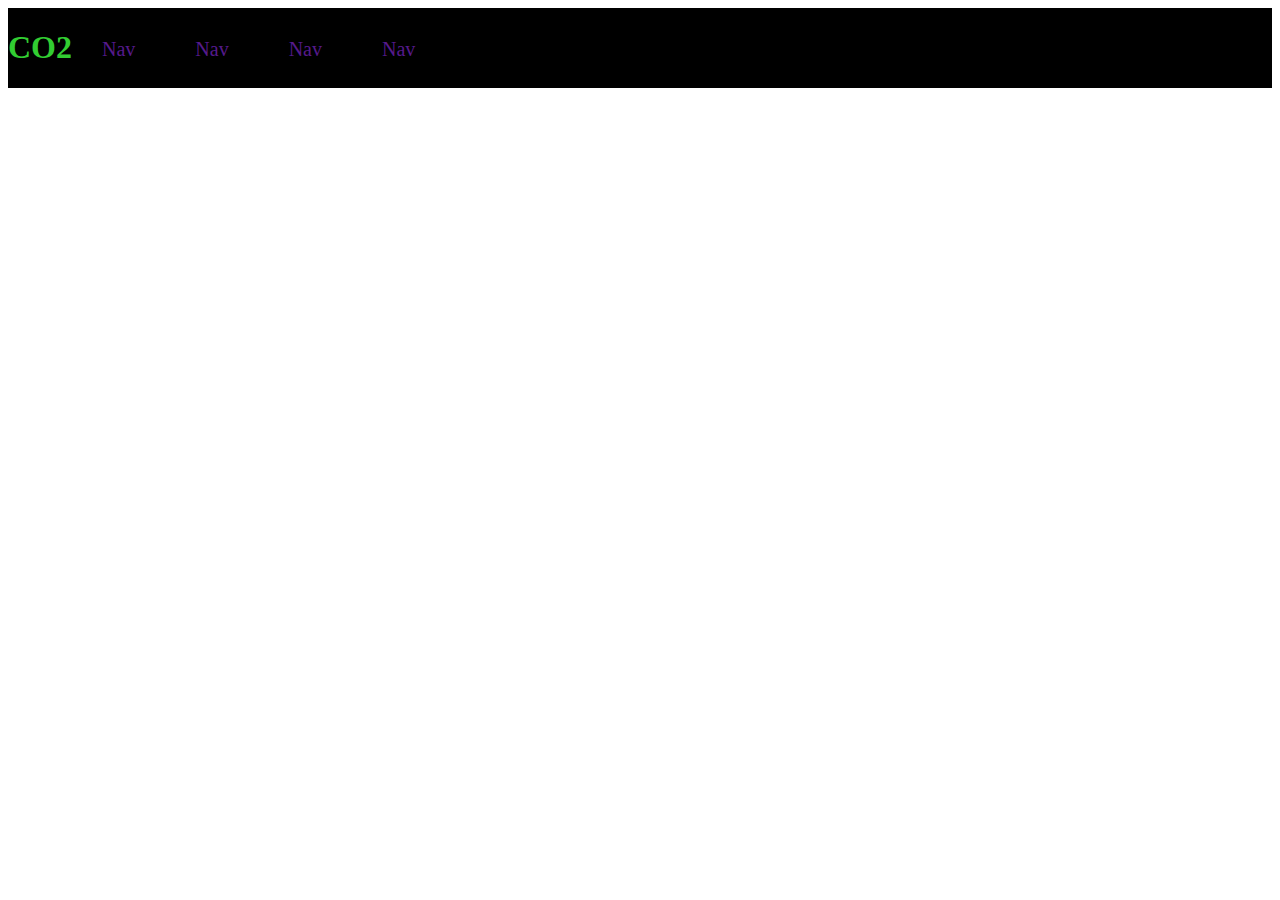
<file: index.html>
<!DOCTYPE html>

<head>
  <link rel="stylesheet" type="text/css" href="resources/style.css">
</head>

<body>
  <div id="header">
    <H1>
 CO2
 </H1>
    <a href="">Nav</a>
    <a href="">Nav</a>
    <a href="">Nav</a>
    <a href="">Nav</a>
  </div>
</body>

</html>
</file>
<file: resources/style.css>
#header {
  background: black;
  color: white;
  width: 100%;
  overflow: auto;
  height: 80px;
}

#header h1 {
  float: left;
  color: limegreen;
}

#header a {
  float: left;
  text-decoration: none;
  padding: 30px;
  font-size: 20px;
}

#header a:hover {
  background: grey;
}
</file>
